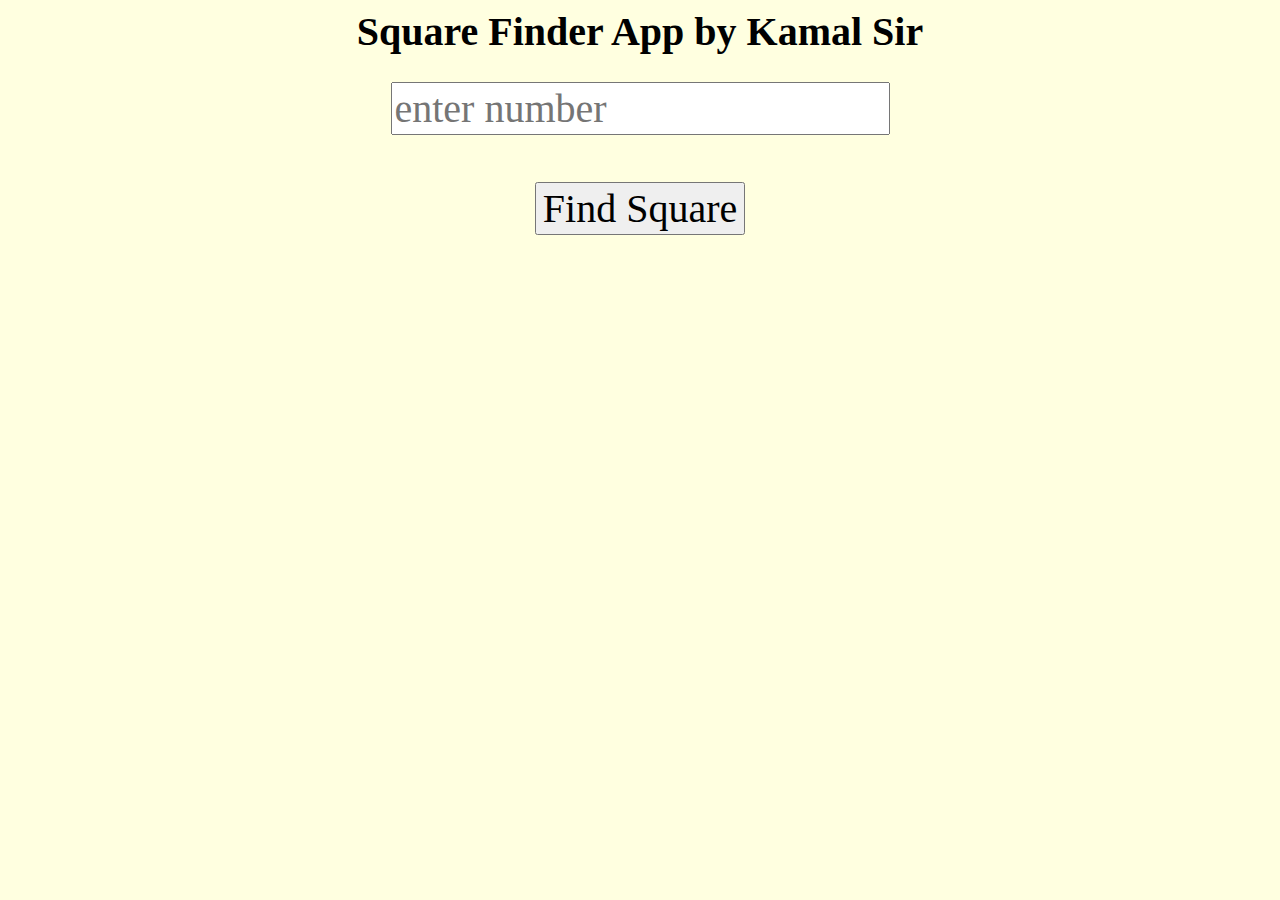
<file: index.html>
<html>
    <head>
        <title> Square Finder App by Kamal Sir </title>
        <link rel="stylesheet" href="c1.css">
        <script>
            function compute()
            {
                event.preventDefault();
                let num = document.getElementById("num");
                if (num.value == "")
                {
                    alert("u did not enter number");
                    num.focus();
                    return;
                }

                let n = parseFloat(num.value);
                let r = n * n;
                localStorage.setItem("res", r);
                window.location.href="result.html";
            }
        </script>
    </head>

    <body>
        <center>
            <script>
                localStorage.removeItem("res");
            </script>
            <h1> Square Finder App by Kamal Sir </h1>
            <form onsubmit="compute()">
                <input type="number" step="any" placeholder="enter number" id="num">
                <br><br>
                <input type="submit" value="Find Square">

            </form>
        </center>
    </body>
</html>
</file>
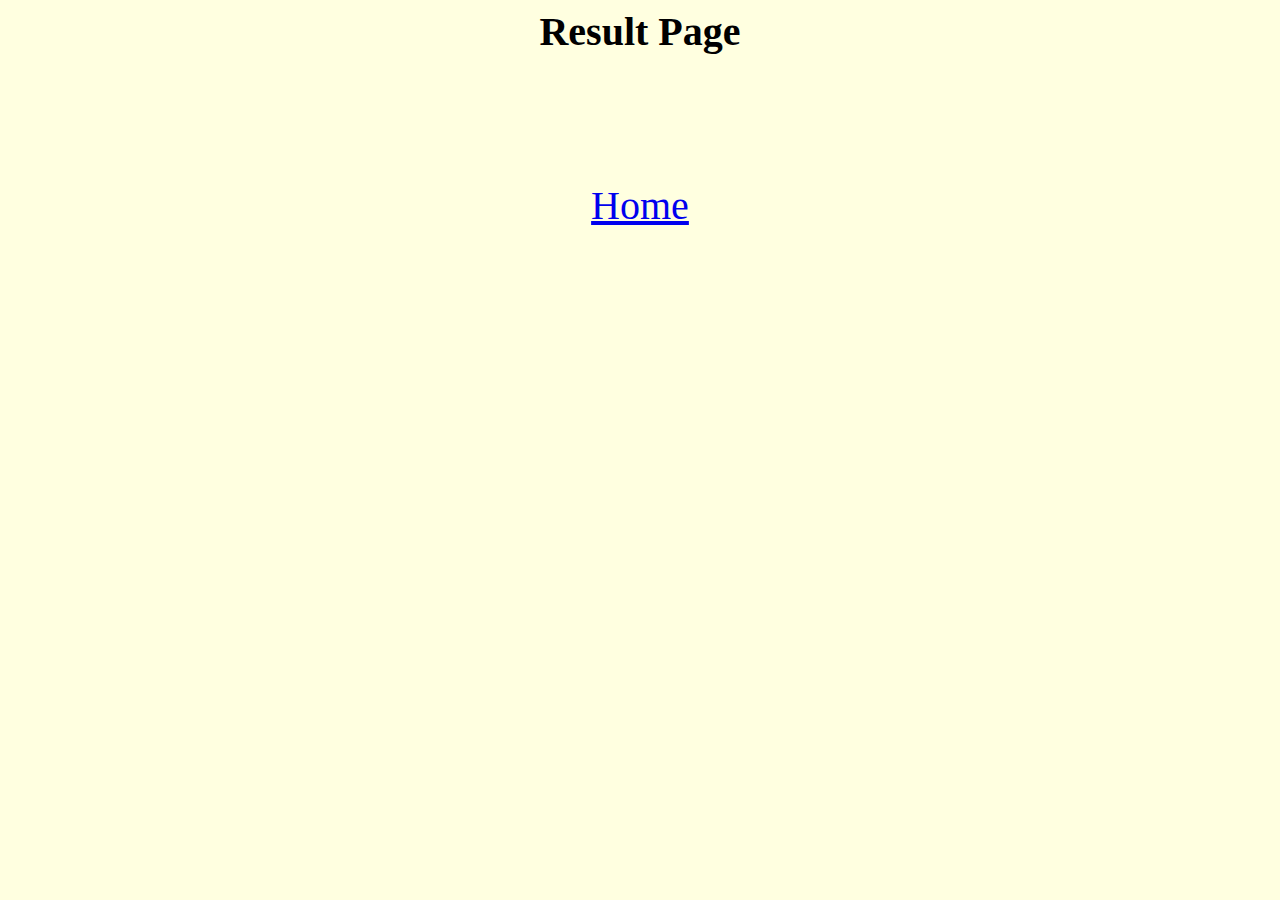
<file: result.html>
<html>
    <head>
        <title> Square Finder App by Kamal Sir </title>
        <link rel="stylesheet" href="c1.css">
        <script>
            function compute()
            {
                event.preventDefault();
                let num = document.getElementById("num");
                if (num.value == "")
                {
                    alert("u did not enter number");
                    num.focus();
                    return;
                }

                let n = parseFloat(num.value);
                let r = n * n;
                localStorage.setItem("res", r);
                window.location.href="result.html";
            }
        </script>
    </head>

    <body>
        <center>
            <h1> Result Page </h1>
            <h2 id="msg"></h2>
            <script>
                let msg = document.getElementById("msg");
                let r = localStorage.getItem("res");
                if (n = null){
                    msg.innerHTML = "result not found";
                }
                else{
                    msg.innerHTML = r;
                }
            </script>
            <br><br>
            <a href="index.html"> Home </a>
        </center>
    </body>
</html>
</file>
<file: c1.css>
* { font-size: 40px; font-family: Impact;}
body { background-color: lightyellow;}
</file>
